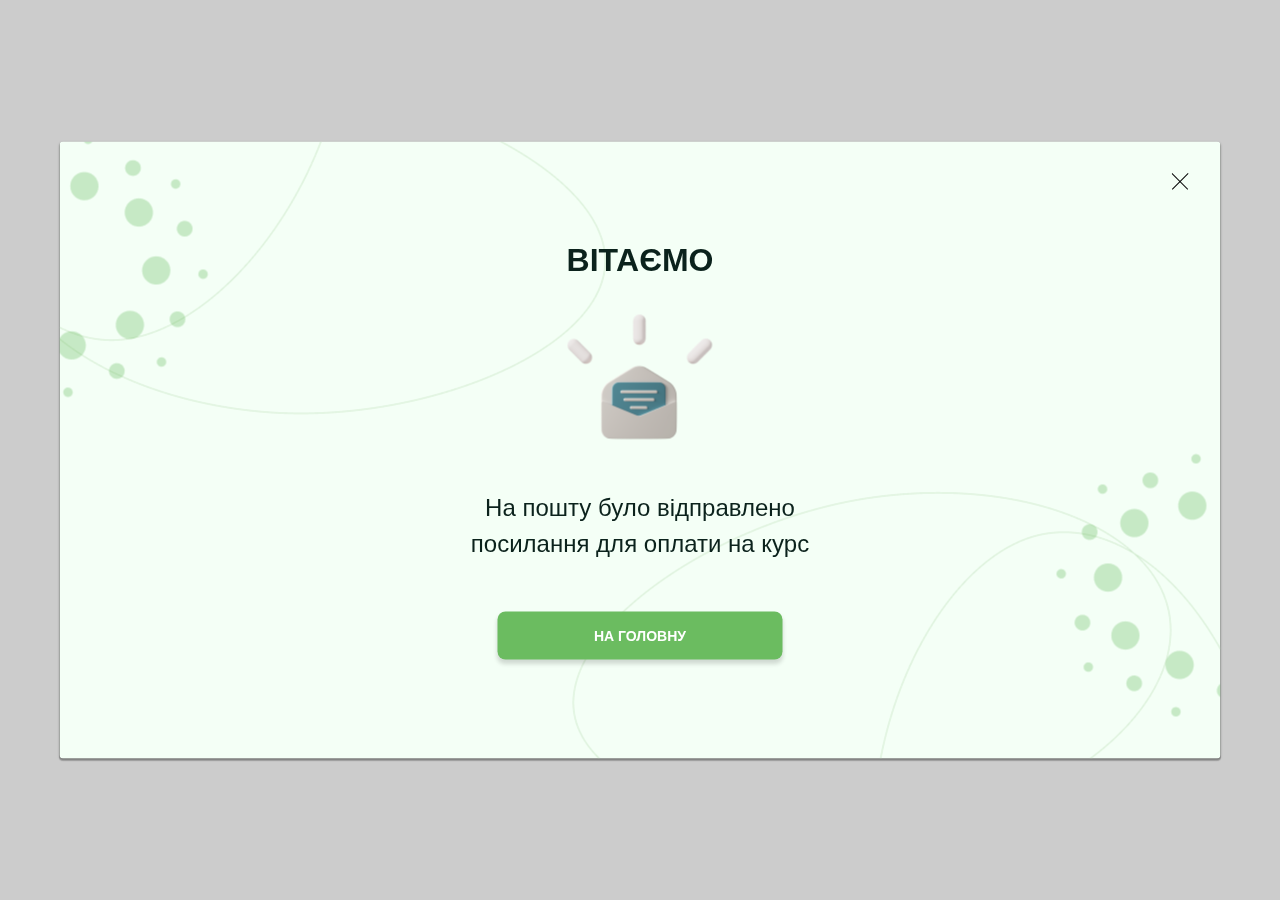
<file: partials/modal2.html>
<!DOCTYPE html>
<html lang="en">
<head>
    <meta charset="UTF-8">
    <meta http-equiv="X-UA-Compatible" content="IE=edge">
    <meta name="viewport" content="width=device-width, initial-scale=1.0">
    <title>Document</title>
    <link rel="stylesheet" href="../css/styles.css">
</head>
<body>
    <main>

    <!-- ------------------------MODAL2---------------------- -->
   
    <div class="backdrop" data-modal>
        <div class="modal">
            <div class="greet-box">
                <button data-modal-close class="btn-modal-close">
                    <svg class="icon-close" width="18" height="18">
                        <use href="../images/modal/close-icon.svg#close-icon"></use>
                    </svg>
                </button>
                <h2 class="form-title">Вітаємо</h2>
                <img src="../images/modal/greet-img.png" alt="Image Letter" class="modal-greet-img">
                <p class="modal-text">На пошту було відправлено посилання для оплати на курс</p>
                <button id="green-btn" type="submit" class="modal-btn btn">
                    <a href="../index.html">На головну</a>
                </button>
            </div>
        </div>
    </div>
    </main>
</body>
</html>
</file>
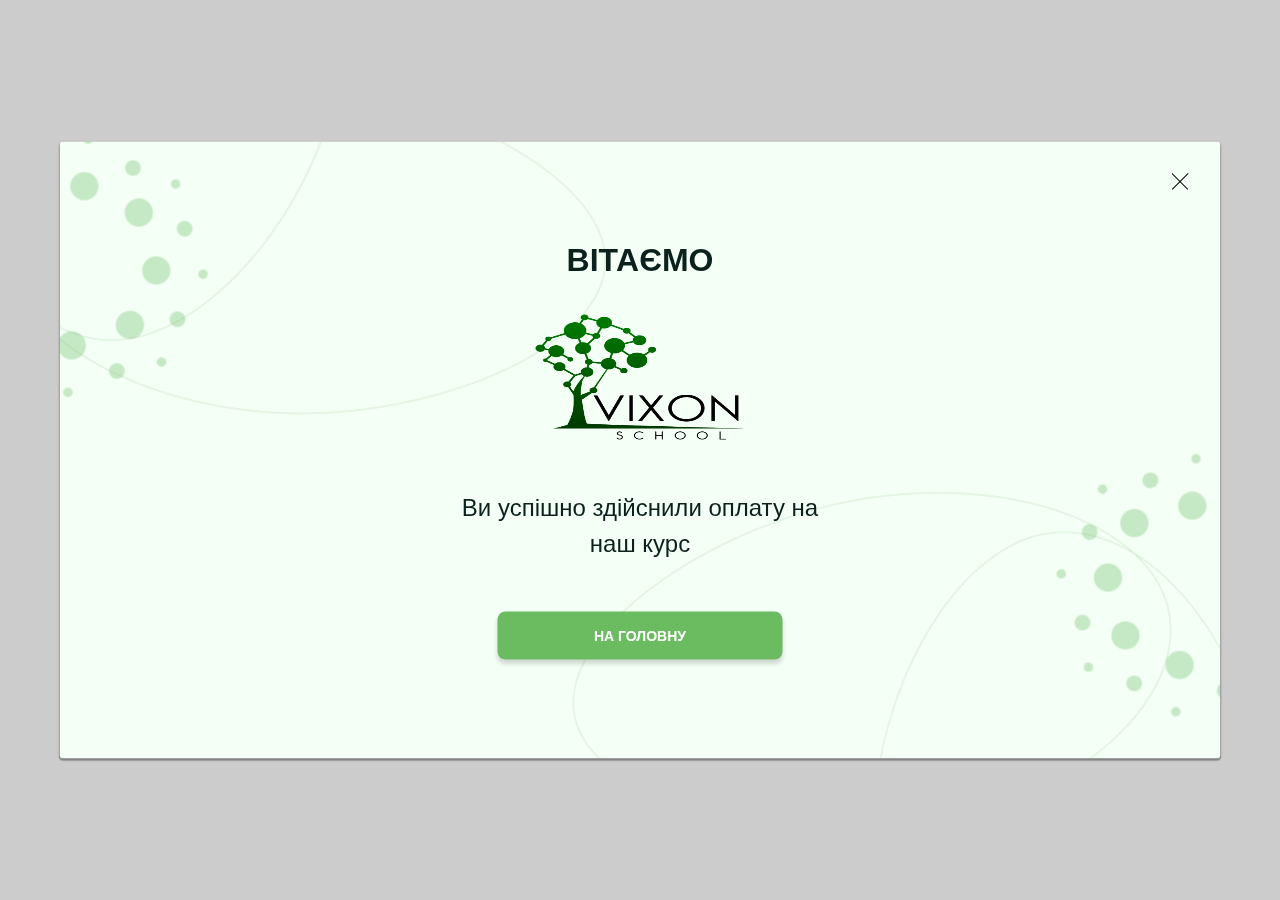
<file: partials/modal3.html>
<!DOCTYPE html>
<html lang="en">
<head>
    <meta charset="UTF-8">
    <meta http-equiv="X-UA-Compatible" content="IE=edge">
    <meta name="viewport" content="width=device-width, initial-scale=1.0">
    <title>Document</title>
    <link rel="stylesheet" href="../css/styles.css">
</head>
<body>
    <main>
        <div class="backdrop" data-modal>
            <div class="modal">
                <div class="greet-box">
                    <button data-modal-close class="btn-modal-close">
                        <svg class="icon-close" width="18" height="18">
                            <use href="../images/modal/close-icon.svg#close-icon"></use>
                        </svg>
                    </button>
                    <h2 class="form-title">Вітаємо</h2>
                    <img src="../images/modal/logo-modal.png" alt="Logo" class="modal-greet-img">
                    <p class="modal-text">Ви успішно здійснили оплату на наш курс</p>
                    <button id="green-btn" type="submit" class="modal-btn btn">
                        <a href="../index.html">На головну</a>
                    </button>
                </div>
            </div>
        </div>
    </main>
</body>
</html>
</file>
<file: css/styles.css>
*{
    box-sizing: border-box;
}
:root {
    --main-background-color:#F4FFF6;
    --primary-text-color: #0B221C;
    --second-text-color: #ffffff;
    --button-main-font-color: #2E3034;
    --active-component-color: #6BBC60;
    --main-button-color:#FFB539;
}

/* --------------------Cброс стилей----------------------- */
p,
h1,
h2,
h3,
ul {
    margin: 0;
}

ul {
    padding-left: 0;
    list-style: none;
    padding: 0px;
}

img {
    display: block;
    max-width: 100%;
    height: auto;
}

input {
    padding: 0;
    margin: 0;
    border: 0;
    border: none;
}

body {
    background: var(--second-text-color);
    color: var(--primary-text-color);
    font-family: Nunito Sans, Roboto, Arial, Helvetica, sans-serif;
    box-sizing: border-box;
}

a {
    display: inline-block;
    text-decoration: none;
}

.container {
    margin: 0 auto;
    padding-left: 15px;
    padding-right: 15px;
    max-width: 1270px;
}
    @media screen and (min-width: 480px) {
        .container{
        max-width: 480px;
    }
}
    @media screen and (min-width: 768px) {
        .container {
        max-width: 768px;
    }
}
    @media screen and (min-width: 1200px) {
        .container {
        max-width: 1200px;
    }
}
    @media screen and (min-width: 1270px) {
        .container {
        max-width: 1270px;
        }
    }

/* --------------------HEADER-------------------------------- */

.header{
    padding-top: 10px;
    padding-bottom: 10px;
}

.nav {
    display: flex;
    flex-direction: row;
    align-items: center;
}
@media screen and (max-width: 767px) {
    .nav{
    justify-content: space-between;
    }
}


.logo{
    width: 70px;
    margin-right: 28px;
}
@media screen and (min-width: 768px) {
.logo {
        width: 86px;
        height: 70px;
        margin-right: 0;
    }
}

.header__list{
    display: none;
}
@media screen and (min-width: 768px) {
.header__list{
    display: flex;
    flex-direction: row;
    align-items: center;
    justify-content: center;
    margin-left: auto;
    margin-right: 12px;
}}
@media screen and (min-width: 991px) {
    .header__list {
    margin-left: auto;
    margin-right: 43px;
    }}

.header__list a{
    padding: 20px 0;
    font-weight: 400;
    font-size: 14px;
    line-height: 19px;
    color: inherit;   
}

.header__list li:not(:last-child) {
    margin-right: 16px;
}
@media screen and (min-width: 768px) {
    .header__list li:not(:last-child) {
        margin-right: 24px;
    }
}
@media screen and (min-width: 1200px) {
    .header__list li:not(:last-child) {
        margin-right: 48px;
    }
}

.lang-box {
    margin-right: 20px;
}
@media screen and (min-width: 1200px) {
    .lang-box{
    margin-right: 60px;
}}

.lang-box__link{
    font-size: 16px;
    line-height: 22px;
}

.header__tel__box{
    display:none;
}
@media screen and (min-width: 768px) {
    .header__tel__box{
        display: flex;
        flex-direction: column;
        align-items: center;
}}

.header-btn{
    border:none;
    cursor: pointer;
    width: 40px;
    height: 40px;
    background-color: inherit;

}
@media screen and (min-width: 768px) {
    .header-btn {
        display: none;
    }}

    .callback-btn {
        display:none;
    }
    @media screen and (min-width: 768px) {
    .callback-btn {
        display: flex;
        flex-direction: row;
        justify-content: center;
        align-items: center;
        
        border-radius: 4px;
        padding: 14px 5px;
        margin-bottom: 12px;
        width: 150px;
        height: 28px;
        cursor: pointer;
        
        text-transform: uppercase;
        font-weight: 700;
        font-size: 10px;
        line-height: 14px;
        color: white;
        background: #0B221C;
        box-shadow: 4px 4px 4px rgba(0, 0, 0, 0.25); 
    }
}
@media screen and (min-width: 1200px) {
    .callback-btn {
        width: 170px;
    }
}
.header__tel__box a{
    color: inherit;
    font-weight: 400;
    font-size: 14px;
    line-height: 19px;
}

/* ---------------------MOB-MENU----------- */

.mob-menu {
    position: fixed;
    top: 0;
    left: 0;
    display: flex;
    flex-direction: column;
    margin: 0 auto;
    overflow: auto;

    width: 100vw;
    height: 100vh;
    z-index: 5;

    padding-top: 48px;
    padding-bottom: 48px;
    padding-left: 40px;
    padding-right: 15px;
    background-color: #ffffff;
}

.is-hidden {
    opacity: 0;
    pointer-events: none;
}

/*---------------------------HERO SECTION------------------------------ */

.hero{
    width: 100%;
    margin: 0 auto;
    background-image: url('../images/hero/bg-img.png'),
    linear-gradient(180deg, #6BBC60 0%, #56A04C 44.6%, #55A04A 61.84%, #6BBC60 100%);
    background-repeat: no-repeat;
    
    background-position: center;
}

.hero >.container {
    padding-top: 60px;
}
@media screen and (min-width: 768px) {
    .hero>.container {
        position: relative;
        padding-top: 60px;
        padding-bottom: 100px;
    }
}
@media screen and (min-width: 991px) {
    .hero>.container {
        padding-top: 128px;
        padding-bottom: 166px;
    }
}

.hero_title {
    color: var(--second-text-color);
    margin-bottom: 28px;
    font-weight: 800;
    font-size: 42px;
    line-height: 65px;
}
@media screen and (min-width: 768px) {
.hero_title{
    max-width: 307px;
    font-size: 48px;  
}
}
@media screen and (max-width: 767px) {
.hero_textbox{
display: flex;
flex-direction: column;
justify-content: center;
}
}
.section_text{
    max-width: 360px;
    margin-bottom: 24px;
    font-weight: 400;
    font-size: 18px;
    line-height: 25px;
    color: var(--second-text-color);
    text-shadow: 3px 3px 6px rgba(21, 20, 8, 0.25);
}
@media screen and (min-width: 1200px) {
    .section_text {
    max-width: 450px;
    margin-bottom: 36px;
    font-size: 20px;
    line-height: 27px;
    }}

.btn{
    display: flex;
    flex-direction: row;
    justify-content: center;
    align-items: center;
    padding: 14px 72px;
    border-radius: 8px;
    border: none;

    cursor: pointer;

    font-family: inherit;
    text-transform: uppercase;
    font-weight: 700;
    font-size: 13px;
    line-height: 19px;

    min-width: 285px;
    height: 48px;

    background-color: var(--main-button-color);
    box-shadow: 0px 4px 4px rgb(0 0 0 / 15%);
    color: var(--primary-text-color);
    
    transition-property: background-color;
    transition-duration: 250ms;
    transition-timing-function: cubic-bezier(0.4, 0, 0.2, 1);
}
.btn:hover,
.btn:focus{
    background-color:#f7a71c;
}
@media screen and (min-width: 768px){
    .btn{
font-size: 14px;
}} 
@media screen and (max-width: 767px) {
    .hero_btn{
    margin-bottom: 45px;
    width: 245px;
}
}

.hero-img {
    position: static;
    object-fit: cover;
    width: 350px;
    height: 350px;
}
@media screen and (min-width: 768px) {
    .hero-img {
    position: absolute;
    right: 10px;
    bottom: 0;
    width: 410px;
    height: 430px;
}
}

@media screen and (min-width: 991px) {
    .hero-img {
        right: -110px;
        width: 515px;
        height: 540px;
    }
}
@media screen and (min-width: 1200px) {
.hero-img {
    right: 50px;
    width: 630px;
    height: 630px;
    }
}

/* ---------------------------SECTION COURSES------------------- */

.courses {
    padding-top: 80px;
    padding-bottom: 110px;
    margin-bottom: -40px;
    background-image: url('../images/Courses/courses-bg.png');
    background-repeat: no-repeat;
    background-position: bottom 0 left 0, bottom left;
}
@media screen and (min-width:768px) {
   .courses{
    padding-bottom: 173px;
   } 
}
        
.subtitle{
    margin-bottom: 63px;
    text-align: center;
    font-weight: 700;
    font-size: 40px;
    line-height: 55px;
    text-transform: uppercase;
    color: var(--primary-text-color);
}

.courses-box_list{
    display: grid;
    grid-template-columns: auto auto;
    gap: 10px 15px;
    justify-content: center;
}
@media screen and (min-width: 480px) {
.courses-box_list{
    gap: 25px 48px;
    
}
}
@media screen and (min-width: 768px) {
    .courses-box_list{
        grid-template-columns: auto auto auto auto;
    }
}
@media screen and (min-width: 1200px) {
    .courses-box_list {
        gap: 25px 72px;
    }
}


.courses-box_list li {
    position: relative;
    margin-bottom: 40px;
    margin-right:  auto;
    margin-left: auto;
    height: 150px;
    ;
}
@media screen and (min-width: 768px) {
    .courses-box_list li {
        height: 185px
    }
}
@media screen and (min-width: 1200px){
.courses-box_list li {
    width: 221px;
    height: 256px;
    }
}

.courses-box_list>li >div {
    display: flex;
    align-items: center;
    justify-content: center;
    margin: 0 auto;
    width: 130px;
    height: 130px;
    border-radius: 50%;
    background: #6BBC60;
}
@media screen and (min-width: 768px) {
    .courses-box_list>li>div {
        width: 150px;
        height: 150px;
    }
}
@media screen and (min-width: 1200px) {
    .courses-box_list>li>div {
        width: 221px;
        height: 221px;
        }
    }

.courses img{
    margin: 0 auto;
}
@media screen and (min-width: 1280px) {
.courses img {
    width: 221px;
    height: 225px;
}}

.courses span {
    display: inline-block;
    padding-bottom: 6px;
    padding-top: 6px;
    text-align: center;
    position: absolute;
    left: 0;
    bottom: 0px;
    width: 100%;
    font-weight: 400;
    font-size: 18px;
    line-height: 25px;
    color: var(--primary-text-color);
    background: var(--main-background-color);
    box-shadow: 1.57705px 4.73116px 11.0394px rgba(153, 175, 153, 0.25);
    border-radius: 6px;
    border: none;
}
@media screen and (min-width: 768px) {
    .courses span {
    font-size: 24px;
    line-height: 33px;
    bottom: 14px;
    }
}
@media screen and (min-width: 1200px) {
.courses span {
height: 67px;
padding-top: 15px;
bottom: 0px;
}}

/* -------------Section About------------- */

.about {
    padding-bottom: 110px;
    background-image: url('../images/about/about-bg.png');
    background-repeat: no-repeat;
    background-position: top 0 right 0, top right;
}
@media  screen and (min-width:768px) {
.about {
    padding-bottom: 160px;
}
}

.about-subtitle{
    margin-bottom: 42px;
}
@media screen and (min-width:768px){
    .about-subtitle {
        margin-bottom: 82px;
    }
}
   
.about-container {
    display: flex;
    flex-direction: column;
}
@media screen and (min-width:768px) 
{
    .about-container {
        flex-direction: row-reverse;
        justify-content: space-around;
    }
}

.about_subtext {
    font-weight: 600;
    font-size: 32px;
    line-height: 44px;
    margin-bottom: 32px;
}

.about_text {
    color: var(--primary-text-color);
    max-width: 450px;
    font-weight: 400;
    font-size: 18px;
    line-height: 25px;
    text-shadow: 3px 3px 6px rgba(21, 20, 8, 0.25);
        }
@media screen and (min-width: 1200px) {
    .about_text {
        max-width: 584px;
        font-size: 20px;
        line-height: 27px;
    }
}
.about_text+.about_text{
    margin-top: 22px;
    margin-bottom: 36px;
}

.about-img-box{
    position: relative;
    margin-bottom: 50px;
}

.firstnote{
 display: none;
}
@media screen and (min-width:480px) {
    .firstnote{
    display: inline-block;
    position: absolute;
    right: 130px;
    bottom: 55px;

    font-weight: 400;
    font-size: 25px;
    line-height: 20px;
}
}
@media screen and (min-width:768px) {
    .firstnote {
        right: 110px;
        bottom: 235px;
    }
}
@media screen and (min-width:1200px){
   .firstnote{
    font-family: 'Nunito Sans';
    font-style: normal;
    font-size: 64px;
    line-height: 87px;

    bottom: 45px;
    right: 83px;
   } 
}
.secondnote {
    display: none;
}
@media screen and (min-width:480px) {
.secondnote{
    display: inline-block;
    position: absolute;
    right: 205px;
    bottom: -16px;

    font-weight: 400;
    font-size: 25px;
    line-height: 20px;
}
}
@media screen and (min-width:768px) {
    .secondnote {
    right: 192px;
    bottom: 172px;
    }
}
@media screen and (min-width:1200px) {
    .secondnote {
        font-size: 64px;
        line-height: 87px;
        bottom: -40px;
        right: 318px;
    }
}

@media screen and (min-width:480px) {
    .about-note >span {
        position: absolute;
        top: 25px;
        left: calc(100% - 20px);
        display: block;
        font-size: 18px;
    }
}  
@media screen and (min-width:1200px) {
.about-note >span{
    font-weight: 600;
    font-size: 32px;
    line-height: 44px;
    top: 70px;
    left: calc(100% - 65px);
}}

@media screen and (min-width:1200px) {
    .about-img {
        position: absolute;
        top: -30px;
        right: 39px;
        max-width: 633px;
    } 
}

@media screen and (min-width:1200px){
    .about-content-box{
        margin-right: auto;
        top: -28px;
        right: 39px;
    }
}

/* ---------SECTION POSTABOUT------------  */

.postabout{
    background-color: #6BBC60;
    min-height: 298px;
    padding-top: 48px;
    padding-bottom: 50px;
}

.postabout-box{
    display: grid;
    grid-template-columns: repeat(auto-fit, minmax(80px, 165px));
    gap: 25px 85px;
    justify-content: center;
}
@media screen and (min-width: 768px){ 
.postabout-box {
    grid-template-columns: repeat(auto-fit, minmax(80px, 148px));
    gap: 25px 48px;
}
}
@media screen and (min-width: 1200px) {
    .postabout-box {
        grid-template-columns: repeat(auto-fit, minmax(80px, 225px));
        gap: 25px 45px;
    }
}
@media screen and (min-width: 1280px) {
    .postabout-box {
        grid-template-columns: repeat(auto-fit, minmax(80px, 230px));
        gap: 25px 72px;
    }
}
.postabout-box_description{
    display: flex;
    flex-direction: column;
}

.postabout-box_item > img{
    margin-bottom: 26px;
}

.postabout-box_item {
    display: flex;
    flex-direction: column;
    align-items: center;  
}
        
.postabout-box span{
    color: var(--second-text-color);
    font-size: 16px;
    line-height: 22px;
    text-align: center; 
}
@media screen and (min-width:1200px) {
.postabout-box span {
    font-size: 24px;
    line-height: 33px;
}
}

/* --------Section sertificats====== */
.sert-review{
    position: relative;
    background-image: url('../images/Sertificats/bg-img.png');
    background-repeat: no-repeat;
    background-position: top -135px right -60px, top right;
}
.sert-review::after{
    content: ' ';
    position: absolute;
    bottom: 0;
    left: 0;
    right: 0;
    width: 100%;
    height: 274px;
    background-color: var(--main-background-color);
}
.sertificats{
    padding-top: 160px;
}

.sertificats> .subtitle{
    margin-bottom: 48px;
}

.sertificats-box{
    display: grid;
    grid-template-columns: repeat(auto-fit, minmax(90px, 316px));
    gap: 12px 28px;
    justify-content: center;
}
.sertificats-box_item{
    border-radius: 8px;
    border: 2px solid var(--active-component-color);
}

.sertificats img{
    margin-bottom: -5px;
}

/* ------------SECTION REVIEW-------------------- */

.review {
    position:relative;
    z-index: 55;
    padding-top: 75px;
    padding-bottom: 75px;
}
@media screen and (min-width:1280px) {
.review {
        padding-top: 160px;
        padding-bottom: 160px;
    }
}

.review >.subtitle{
    margin-bottom: 49px;
}
.review .container{
    display: flex;
    flex-direction: column;
    align-items: center;
}

.review-box{
    display: flex;
    flex-direction: row;
    align-items: center;
    margin-bottom: 32px;
}
@media screen and (min-width:991px) {
.review-box {
    width: 890px;
    height: 220px;
}}
@media screen and (min-width:1280px) {
    .review-box {
        width: 1118px;
        height: 291px;
    }
}

.review-container {
    display: flex;
    align-items: center;
    margin-bottom: 32px;
}

.review-card:nth-child(n+3) {
    display: none;
}
@media screen and (min-width:991px) {
    .review-card:nth-child(n+3) {
        display: block;
    }
}

.left-arr{
    margin-right: 10px;
    width: 32px;
    height: 32px;
}
@media screen and (min-width:1280px) {
.left-arr {
        margin-right: 32px;
        width: 40px;
            height: 40px;
    }
}
.right-arr{
    margin-left: 10px;
    width: 32px;
    height: 32px;
}
@media screen and (min-width:1280px) {
    .right-arr {
        margin-right: 32px;
        width: 40px;
            height: 40px;
    }
}

.review-card{
    padding: 8px;
    width: 210px;

    display: flex;
    flex-direction: column;

    background: var(--second-text-color);
    box-shadow: 0px 8px 20px #E0F2DE;
    border-radius: 8px;
}
@media screen and (min-width:991px) {
.review-card { 
    width: 290px;
    height: 252px;
}
}
@media screen and (min-width:1280px) {
    .review-card {
        width: 310px;
        padding: 24px;
    }
}

.review-card+.review-card {
    margin-left: 10px;
}
@media screen and (min-width:1280px) {
.review-card+.review-card{
    margin-left: 20px;
}
}

.user {
    margin-bottom: 10px;
}
@media screen and (min-width:991px) {
.user {
        margin-bottom: 24px;
    }
}
@media screen and (min-width:1280px) {
    .user {
        margin-bottom: 16px;
    }
}

.reviewer-img{
    width: 50px;
    height: 50px;
    margin-right: 24px;
    object-fit: cover;  
}

.reviewer-avatar {
    display: flex;
    flex-direction: row;
    align-items: center;
    margin-bottom: 10px;
}
@media screen and (min-width:991px) {
.reviewer-avatar {
        margin-bottom: 24px;
    }
}

.reviewer-name{
    font-weight: 700;
    font-size: 18px;
    line-height: 150%;
    text-align: center;
    color:var(--primary-text-color);
}
.review-text {
    font-weight: 400;
    font-size: 14px;
    line-height: 130%;
    color: var(--primary-text-color);
}
@media screen and (min-width:991px) {
.review-text {
        font-size: 16px;
        line-height: 150%;
    }
}
@media screen and (min-width) {
.review-text{
margin-bottom: 16px
}
}

.review-date{
    font-weight: 400;
    font-size: 14px;
    line-height: 150%;
    color:var(--active-component-color);
}

.review-points{
display: flex;
flex-direction: row;
justify-content: center;
align-items: center;
padding: 0px;
gap: 21px;

width: 89px;
height: 8px;
position: relative;
}
.review-marker {
    background-color: var(--primary-text-color);
    opacity: 0.5;
    width: 6px;
    height: 6px;
    border-radius: 50%;
}
.review-marker::before,
.review-marker::after {
    content: '';
    position: absolute;
    border-radius: 50%;
}
.review-marker::before {
    left: 0;
    width: 8px;
    height: 8px;
    background-color: var(--active-component-color);
}
.review-marker::after {
    right: 0;
    width: 6px;
    height: 6px;
    background-color: var(--primary-text-color);
    opacity: 0.5;
}

/* -------------------Footer------------------------- */

.footer{
    background-color: var(--primary-text-color);
    color: var(--second-text-color);
    padding-top: 40px;
    padding-bottom: 60px;
}

.footer>.container{
    display: flex;
    flex-direction: column;
    justify-content: space-between;
    align-items: center;
}
@media screen and (min-width:768px) {
.footer>.container {
    justify-content: center;
    flex-direction: row;
    }
}
@media screen and (min-width:768px) {
    .footer>.container {
       align-items: start;
    }
}

.logo-link {
    margin-right: 0;
    margin-bottom: 30px;
}
@media screen and (min-width:768px) {
    .logo-link {
        margin-right: 36px;
        margin-bottom: 0;
    }
}
@media screen and (min-width:1200px) {
    .logo-link{
        margin-right: 70px;
    }
}
@media screen and (min-width:1280px) {
.logo-link{
    margin-right: 116px;
    }
}

.footer-infobox{
    display: flex;
    flex-direction: column;
    align-items: center;
}

.footer_list {
display: flex;
margin-bottom: 32px;
padding-right: 0;
}
@media screen and (min-width:768px) {
    .footer_list{
flex-direction: row;
margin-bottom: 24px;
        }
}
@media screen and (min-width:1280px) {
.footer_list {
    /* margin-bottom: 34px; */
    margin-bottom: 18px;
    padding-right: 150px;
}
}

.footer_list li:not(:last-child) {
    margin-right: 12px;
}
@media screen and (min-width:480px) {
    .footer_list li:not(:last-child) {
        margin-right: 16px;
    }
}
@media screen and (min-width:768px) {
.footer_list li:not(:last-child) {
    margin-right: 45px;
    }
}
@media screen and (min-width:1280px) {
.footer_list li:not(:last-child){
    margin-right: 80px;
    }
}

.footer_list a{
    padding: 20px 0;
    font-weight: 400;
    font-size: 12px;
    line-height: 19px;
    color: var(--second-text-color);
}
@media screen and (min-width:768px) {
    .footer_list a {
    font-size: 14px;
    }
}

.footer-box{
    display: flex;
    flex-direction: row;
    flex-wrap: wrap;
    justify-content: center;
    align-items: center;
}
@media screen and (min-width:768px) {
.footer-box {
    align-items: baseline;
}
}
.address{
    width: 129px;
    font-weight: 400;
    font-size: 12px;
    line-height: 150%;
    color: var(--second-text-color);
}

.contact-box{
    display: flex;
    flex-direction: column;
}
@media screen and (min-width:1280px) {
.contact-box {
        flex-direction: row;
        justify-content: space-around;
    }
}
.tel-box {
        margin-bottom: 6px;
    }
@media screen and (min-width:1280px) {
.tel-box {
margin-right: 64px;
margin-bottom: 0;
}}

.shedule-box div{
    display: flex;
    flex-direction: column;
    font-weight: 400;
    font-size: 12px;
    line-height: 150%;
}
.left-shed{
margin-right: 6px;
}
@media screen and (min-width:1200px) {
.left-shed {
        margin-right: 31px;
    }
}

.box{
  margin-right: 20px;
}
@media screen and (min-width:768px) {
    .box {
        display: flex;
        flex-direction: row;
        margin-right: 32px;
    }
}
@media screen and (min-width:1200px) {
.box {
margin-right: 36px;
}
}
@media screen and (min-width:1280px) {
.box {
margin-right: 64px;
}
}

.footer-box>.box{
    margin-bottom: 32px;
}
.shedule-box{
    display: flex;
}
.address-box{
    display: flex;
}
.tel-box a{
    color: inherit;
    font-weight: 400;
    font-size: 12px;
    line-height: 16px;
}
.mail-box{
    display: flex;
    align-items: center;
}
.footer-mail{
    color: inherit;
    font-weight: 400;
    font-size: 12px;
    line-height: 16px;
}

.shedule-icon {
    width: 18px;
    height: 18px;
    margin-right: 8px;
}
@media screen and (min-width:768px) {
    .shedule-icon {
        width: 26px;
        height: 26px;
    }
}
@media screen  and (min-width:1280px) {
.shedule-icon {
        margin-right: 32px;
    }
}

.contact-icon {
    width: 18px;
    height: 18px;
    margin-right: 8px;
}
@media screen and (min-width:768px) {
.contact-icon {
        width: 20px;
        height: 20px;
    }
}
@media screen and (min-width:1280px) {
.contact-icon {
        width: 24px;
        height: 24px;
        margin-right: 33px;
    }
}

.address-icon {
    width: 16px;
    height: 20px;
    margin-right: 8px;
}
@media screen and (min-width:768px) {
.address-icon {
        width: 20px;
        height: 26px;
    }
}
@media screen and (min-width:1280px) {
.address-icon {
        margin-right: 33px;
    }
}

/* ------------------FORM-------------------- */

.backdrop{
    position: fixed;
    margin: 0 auto;
    top: 0;
    left: 0;
    overflow: auto;
    width: 100vw;
    height: 100vh;
    background-color: rgba(0, 0, 0, 0.2);
    transition: opacity 500ms, visibility 250ms;
    }

.modal {
    position: absolute;
    top: 50%;
    left: 50%;
    transform: translate(-50%, -50%);
    transition: transform 500ms cubic-bezier(0.4, 0, 0.2, 1);
    width: 90vw;
    height: 590px;
        
    padding-top: 60px;
    padding-bottom: 60px;
    background: var(--main-background-color);
    box-shadow: 0px 1px 3px rgb(0 0 0 / 12%), 0px 1px 1px rgb(0 0 0 / 14%), 0px 2px 1px rgb(0 0 0 / 20%);
    border-radius: 4px;
    
    background-image: url('../images/modal/modal-bg.png');
    background-repeat: no-repeat;
    background-position: top -450px right -280px, right;
    }
@media screen and (min-width:768px) {
.modal {
    width: 450px;
    height: 617px;
}
}
@media screen and (min-width:768px) {
    .modal {
    width: 700px;
    padding-top: 96px;
    padding-bottom: 96px;
    }}
@media  screen and (min-width:991px) { 
    .modal { 
    width: 900px;     
    }
}
@media screen and (min-width:1280px) {
    .modal {
    width: 1161px;
    background-position: top -450px right -280px, right;
    }
    }

.form{
    display: flex;
    flex-direction: column;
    align-items: center;
    width: 90%;
    height: 475px;
    margin: 0 auto;
    position: relative;
}
@media screen and (min-width:480px) {
    .form {
    width: 440px;
    }
}
@media screen and (min-width:768px) {
    .form {
        width: 584px;
        height: 425px;
    }
}
 .btn-modal-close{
    position: absolute;
    top: 12px;
    right: 12px;

    display: flex;
    justify-content: center;
    align-items: center;

    width: 30px;
    height: 30px;

    border: none;
    border-radius: 50%;
    background-color: inherit;
    cursor: pointer;

    transition-property: fill;
    transition-duration: 250ms;
    transition-timing-function: cubic-bezier(0.4, 0, 0.2, 1);
 }
.btn-modal-close:hover{
    fill: rgb(255, 102, 0);
}

 @media screen and (min-width:768px) {
    .btn-modal-close {
        top: 25px;
        right: 25px;
    }
 }

.form-title{
    margin: 0 auto 20px;
    font-weight: 700;
    font-size: 24px;
        line-height: 16px;
    text-transform: uppercase;    
    color: var(--primary-text-color);
}
@media screen and (min-width:768px) {
.form-title {
        margin: 0 auto 40px;
        font-size: 32px;
        line-height: 44px;
    }
}

.form-contact {
    display: flex;
    flex-direction: column;
    justify-content: space-between;
    margin-bottom: 16px;
}
@media screen and (min-width:768px) {
.form-contact{
   flex-direction: row; 
}
}

.form-field {
    display: flex;
    flex-direction: column;
    margin-bottom: 16px;
}
@media screen and (min-width:768px){
.form-field {
        display: flex;
        flex-direction: column;
        margin-bottom: 32px;
    }  
}

.form-contact > .label-input{
    display: inline-block;
    padding: 14px 17px;
    
    width: 272px;
    height: 40px;

    background: #FFFFFF;
       
    border: 1px solid #6BBC60;
    border-radius: 8px;
}

.label-input + .label-input {
    margin-left: 0;
    margin-top: 10px;
}
@media screen and (min-width:768px) {
    .label-input+.label-input {
        margin-left: 32px;
        margin-top: 0;
        }
}

.email-input {
    width: 272px;
    height: 40px;
    margin-bottom: 16px;
    padding: 14px 0px 14px 17px;
    background: #FFFFFF;
    border: 1px solid #6BBC60;
    border-radius: 8px;
    }

@media screen and (min-width:768px) {
.email-input {
   width: 100%;       
}
}

.label-textarea {
    padding: 14px 0px 14px 17px;

    width: 272px;
    height: 150px;

    background: #FFFFFF;

    border: 1px solid #6BBC60;
    border-radius: 8px;
}
@media screen and (min-width:768px) {
    .label-textarea {
       width: 584px;
    }
}

.btn-form-box{
display: flex;
flex-direction: column;
justify-content: space-between;
}
@media screen and (min-width:768px) {
.btn-form-box {
   flex-direction: row;
    }
}

.brain-img{
    position: absolute;
    bottom: 75px;
    left: 45px;
}
.academic-cap{
    position: absolute;
    top: 60px;
    right: 20px;
}

.modal-btn{
    padding: 0 35px;
    min-width: 200px;
}
@media screen and (min-width:768px) {
    .modal-btn {
        padding: 14px 69px;
        min-width: 285px;
    }
}


#green-btn{
    background-color: var(--active-component-color);
    color: var(--second-text-color);
    margin-bottom: 10px;
}
@media screen and (min-width:768px) {
    #green-btn {
            margin-bottom: 0;
            margin-right: 28px;
        }
}

/* ----------Модалка с приветствием--------------- */

.greet-box {
    display: flex;
    flex-direction: column;
    justify-content: center;
    align-items: center;
    margin: 0 auto;
    max-width: 361px;
}

.greet-box > #green-btn{
    margin-right: 0;
    font-weight: 700;
    font-size: 14px;
    line-height: 19px;
    text-transform: uppercase;
}
#green-btn>a{
    color: var(--second-text-color);
}

.greet-box >.form-title{
    margin-bottom: 33px;
}
.modal-greet-img {
    width: 210px;
    height: 125px;
    margin-bottom: 50px;
}
.modal-text{
margin-bottom: 50px;
font-weight: 400;
font-size: 24px;
line-height: 150%; 
text-align: center;
color:var(--primary-text-color);
}
</file>
